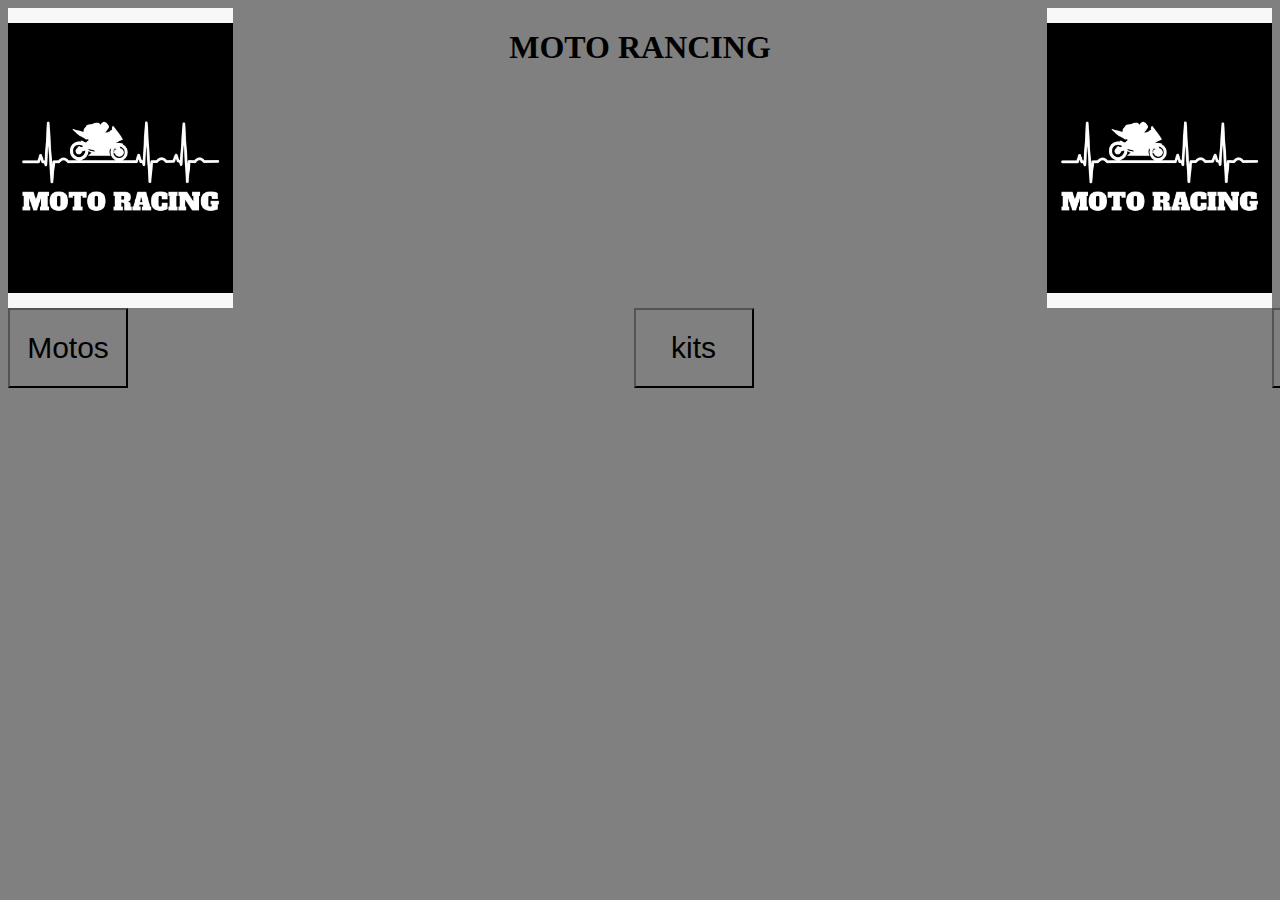
<file: index.html>
<!DOCTYPE html>
<html lang="en">
<head>
    <meta charset="UTF-8">
    <meta name="viewport" content="width=device-width, initial-scale=1.0">
    <title>Document</title>
    <link rel="stylesheet" href="style.css">
</head>

<body>
    <header class="VICENTEGAY" >
    <img src="flat,750x,075,f-pad,750x1000,f8f8f8.jpg" alt="">
      <h1>MOTO RANCING</h1>
     <img src="flat,750x,075,f-pad,750x1000,f8f8f8.jpg" alt="">
    </header>   

<nav class="barra">
    <a class="motul" href="hhhhhh.html"><button>Motos</button></a>
    <a class="kit" href="hhtml.html"><button>kits</button></a>
    <a class="escope" href="hhh.html"><button>escapes</button></a>
</nav>

   
</body>
</html>
</file>
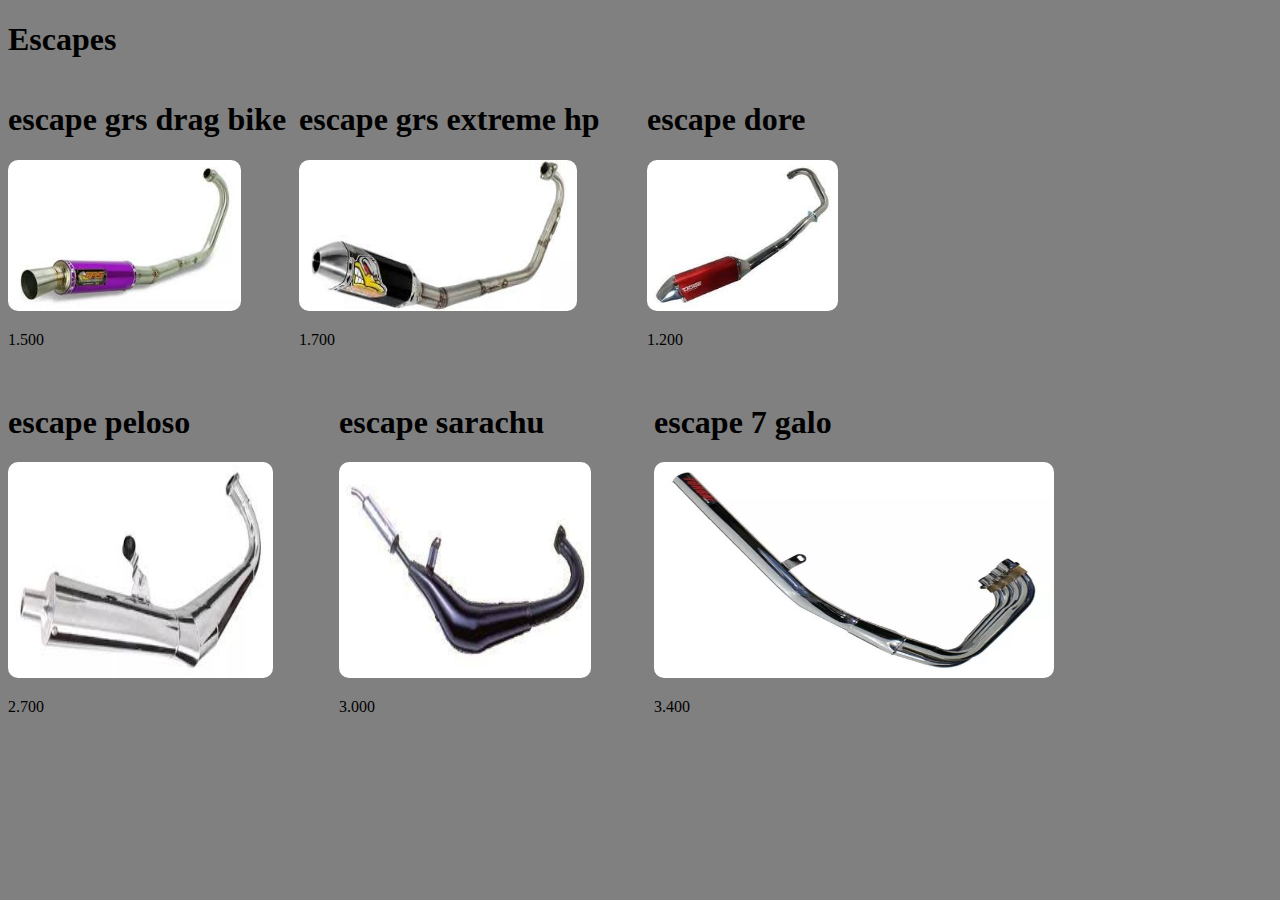
<file: hhh.html>
<!DOCTYPE html>
<html lang="en">
<head>
    <meta charset="UTF-8">
    <meta name="viewport" content="width=device-width, initial-scale=1.0">
    <title>Escapes</title>
    <link rel="stylesheet" href="style2.css">
</head>
<body>
    <header>
    <h1>Escapes</h1>
</header>
<section class="linha">
    <div class="mlg">
        <h1>escape grs drag bike</h1>
        <img class="escope" src="grs1.jpg" alt="">
        <p>1.500</p>
    </div>
    <div>
        <h1>escape grs extreme hp</h1>
        <img class="escope" src="download.jpeg" alt="">
        <p>1.700</p>
    </div>
    <div>
        <h1>escape dore</h1>
        <img class="escope" src="dore1.jpg" alt="">
        <p>1.200</p>
    </div>
    </section>

    <section class="linha">
        <div class="mlg">
            <h1>escape peloso</h1>
            <img class="escope" src="escape peloso.jpg" alt="">
            <p>2.700</p>
        </div>
        <div>
            <h1>escape sarachu</h1>
            <img class="escope" src="sarachu rd.jpg" alt="">
            <p>3.000</p>
        </div>
        <div>
            <h1>escape 7 galo</h1>
            <img class="escope" src="7galo.jpg" alt="">
            <p>3.400</p>
        </div>
        </section>
    




</body>
</html>
</file>
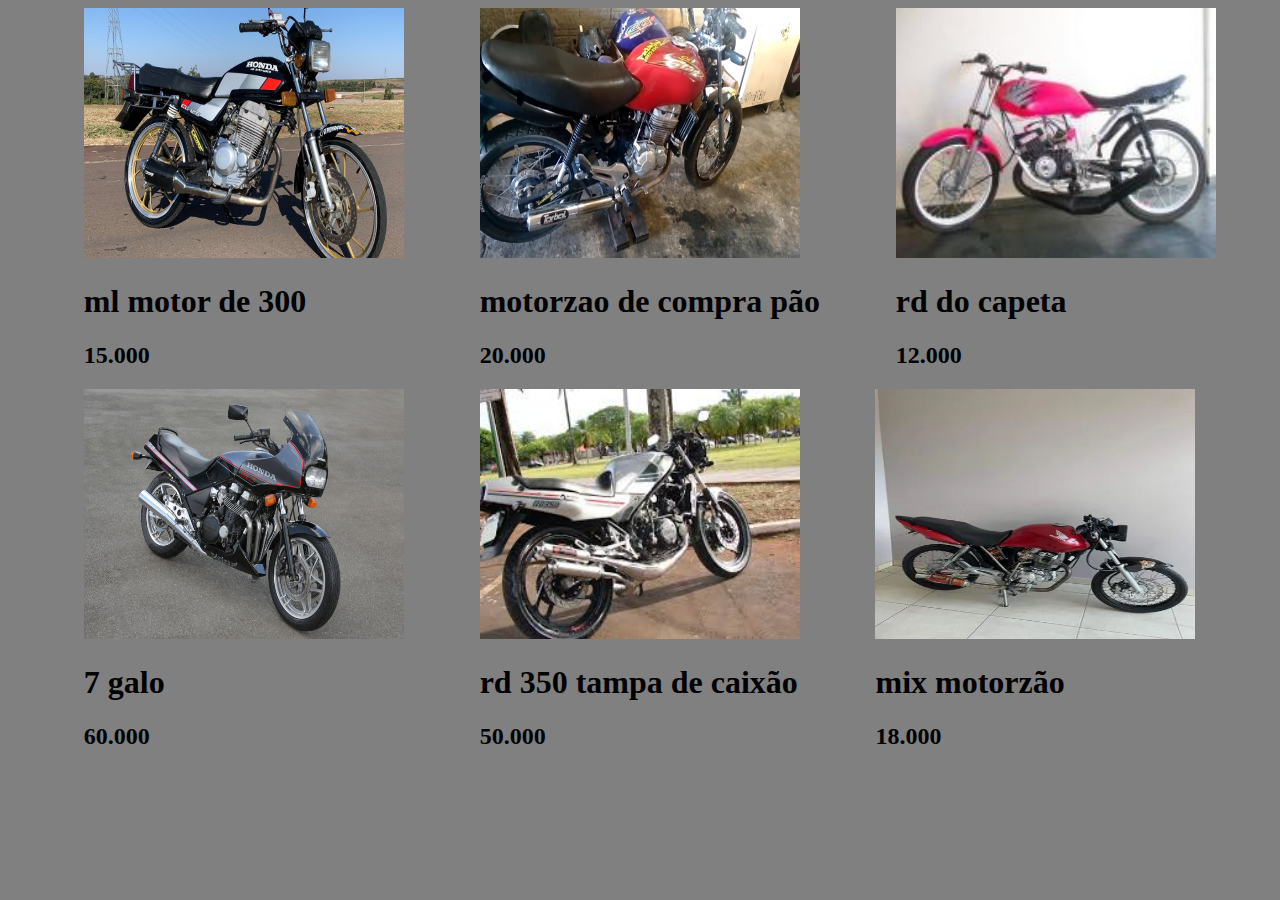
<file: hhhhhh.html>
<!DOCTYPE html>
<html lang="en">
<head>
    <meta charset="UTF-8">
    <meta name="viewport" content="width=device-width, initial-scale=1.0">
    <title>Document</title>
    <link rel="stylesheet" href="style.css">
</head>
<body>
   <header class="cabecalho">
    </header>
        <!-- começa linha aqui-->
<section class="sec1" >
<div class="fotos">
<img class="imgr" src= "maxresdefault (1).jpg" alt="">
<h1> ml motor de 300</h1>
<h2>15.000</h2>
</div>
<div class="fotos">
    <img class="imgr" src= "maxresdefault.jpg" alt="">
    <h1> motorzao de compra pão</h1>
    <h2>20.000</h2>
</div>
<div class="fotos">
    <img class="imgr" src= "772.jpg" alt="">
    <h1>rd do capeta</h1>
    <h2>12.000</h2>
</div>
</section>
    <!-- termina linha aqui-->


    <section class="sec1" >
        <div class="fotos">
        <img class="imgr" src= "HONDA CBX 750F 1987 LI7A9694-min.jpg" alt="">
        <h1> 7 galo </h1>
        <h2>60.000</h2>
        </div>
        <div class="fotos">
            <img class="imgr" src= "images.jpeg" alt="">
            <h1> rd 350 tampa de caixão</h1>
            <h2>50.000</h2>
        </div>
        <div class="fotos">
            <img class="imgr" src= "751473859242079.jpg" alt="">
            <h1>mix motorzão</h1>
            <h2>18.000</h2>
        </div>
        </section>
</body>
</html>
</file>
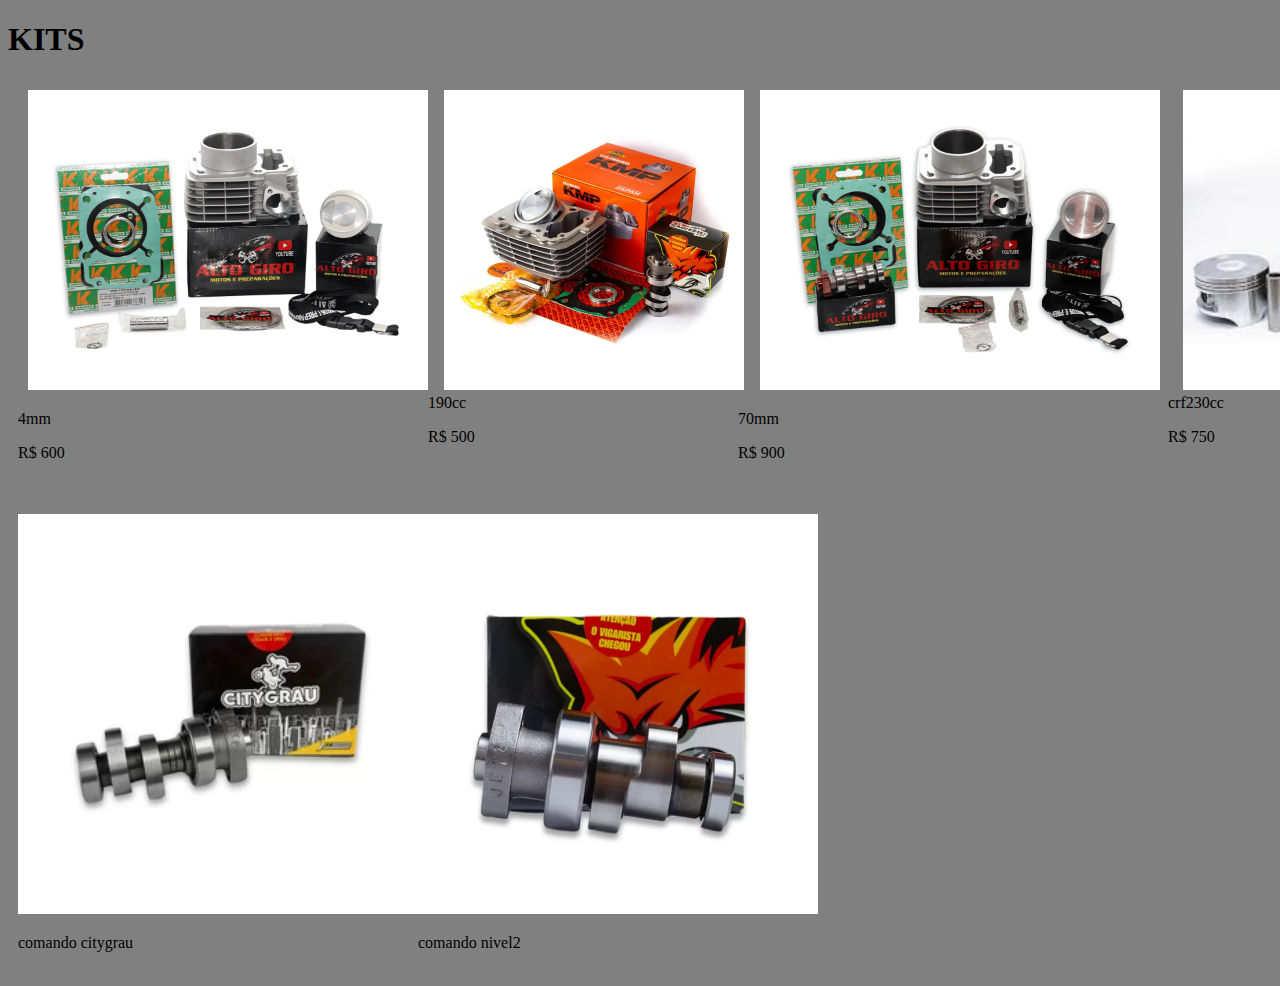
<file: hhtml.html>
<!DOCTYPE html>
<html lang="en">
<head>
    <meta charset="UTF-8">
    <meta name="viewport" content="width=device-width, initial-scale=1.0">
    <title>Document</title>
    <link rel="stylesheet" href="style3.css">
</head>
<body>
    <header>
    <h1>KITS
    </header>

    <section class="linha">
        <div>
            <img class="quatromm" src="4mm.png" alt="">
            <p>4mm</p>
            <p>R$ 600</p>
        </div>
        <div>
            <img class="centinoventa" src="190jet.jpg" alt="">
            190cc
            <p>R$ 500</p>
        </div>
        <div>
            <img class="setenta" src="70mm.jpg" alt="">
            <p>70mm</p>
            <p>R$ 900</p>
        </div>
        <div>
            <img class="serief" src="crf.jpg" alt="">
            crf230cc
            <p>R$ 750</p>
        </div> 
    </section>

    <section class="linha">

  <div>
    <img class="comandin" src="citygrau.png" alt="">
<p>comando citygrau</p>
</div>

  <div>

 <img class="nivel2" src="jet2.png" alt="">
 <p>comando nivel2</p>
</div>














</section>



 
    
</body>
</html>
</file>
<file: style.css>
.VICENTEGAY {
display: flex;
height: 300PX;
justify-content: space-between;

}
body {
    background-color: gray;
}

button{
    height: 80PX;
    width: 120px;
    font-size: 30px;
    background-color: grey;
}
.vicentegay{
display: flex;
justify-content: space-between;
}

.sec1 {
    display: flex;
}
.fotos{
    padding-left: 6%;

}
.imgr {

    height: 250px;
    width: 320px;
   
}
.barra{
    display: flex;
}
.motul{
   text-decoration: none;
}
.escope{
    margin-left: 41%;
}
.kit{
   margin-left: 40%;
}
</file>
<file: style2.css>
.linha{
    display: flex;
}
body{
    background-color: gray;
}
.escope{
    width: 80%;
    height: 50%;
border-radius: 10px;



}
</file>
<file: style3.css>
body{
    background-color: gray;
}
.quatromm{
 padding-left: 10px;
width: 400px;
}
.centinoventa{
    padding-right: 10px;
    width: 300px;
    margin-left: 5%;
}
.setenta{
    padding-right: 30px;
    width: 400px;
    margin-left: 5%;
}
.serief{
    width: 300px;
    margin-left: 5%;
}
.comandin{
    width: 400px;
    margin-right: 10%;
    padding-top: 4%;
}
.nivel2{
    width: 400px;
    padding-top: 4%;
    margin-right: 20%;
}
.linha{
    display: flex;
    padding: 10px;
}
</file>
